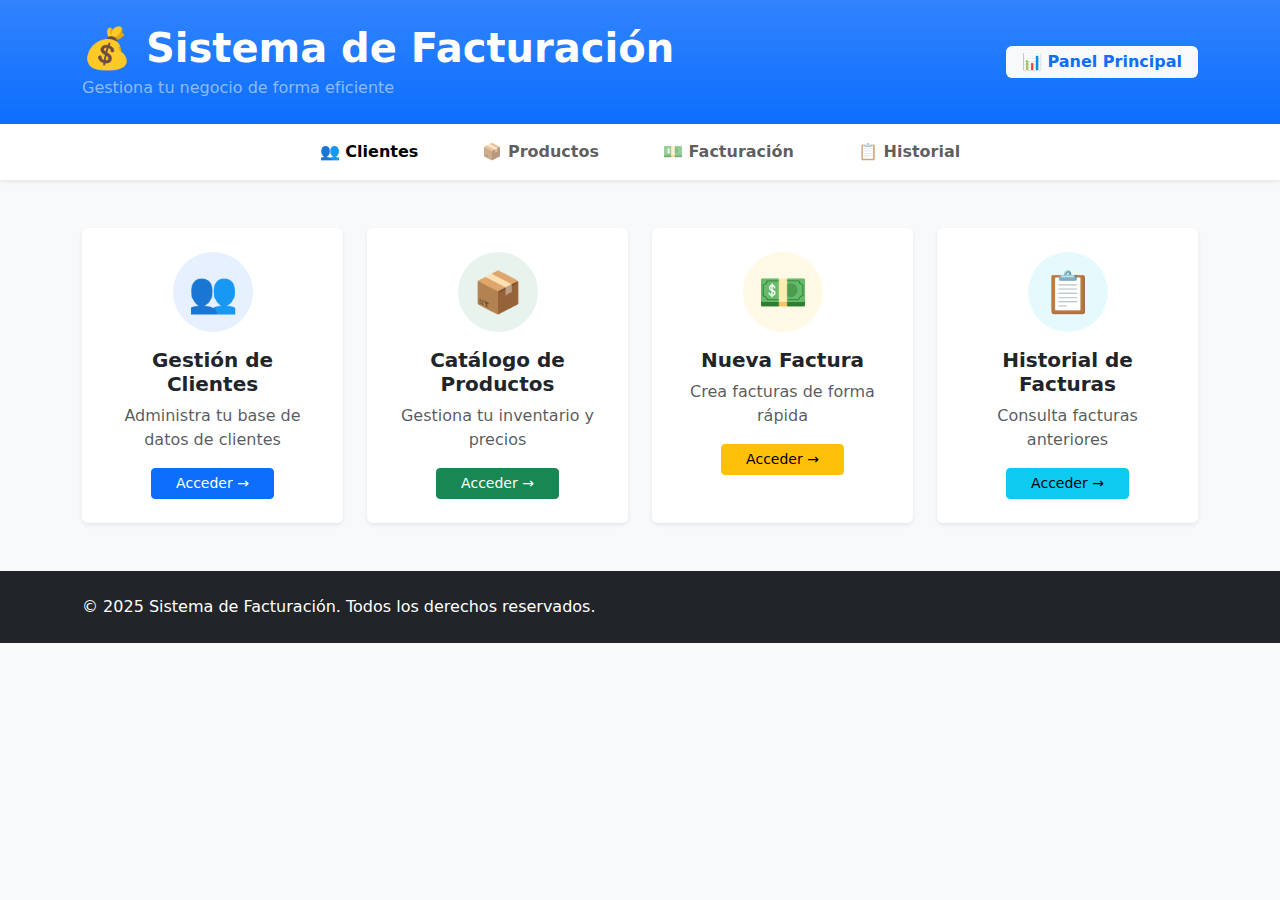
<file: index.html>
<!DOCTYPE html>
<html lang="es">
  <head>
  <link rel="manifest" href="public/manifest.json">
    <meta charset="UTF-8" />
    <meta name="viewport" content="width=device-width, initial-scale=1" />
    <title>Sistema de Facturación</title>
    
    <!-- BOOTSTRAP -->
    <link
      rel="stylesheet"
      href="./public/lib/bootstrap-5.3.6-dist/css/bootstrap.min.css"
    />
  </head>

  <body class="bg-light">
    <!-- Encabezado de pagina principal -->
    <header class="bg-primary bg-gradient shadow-sm">
      <div class="container">
        <div class="row align-items-center py-4">
          <div class="col-md-8">
            <h1 class="text-white mb-0 fw-bold">💰 Sistema de Facturación</h1>
            <p class="text-white-50 mb-0 mt-1">
              Gestiona tu negocio de forma eficiente
            </p>
          </div>
          <div class="col-md-4 text-end">
            <span class="badge bg-light text-primary fs-6 px-3 py-2">
              📊 Panel Principal
            </span>
          </div>
        </div>
      </div>
    </header>

    <!-- Menu principal -->
    <nav class="navbar navbar-expand-lg navbar-light bg-white shadow-sm sticky-top">
      <div class="container">
        <button
          class="navbar-toggler"
          type="button"
          data-bs-toggle="collapse"
          data-bs-target="#navbarNav"
        >
          <span class="navbar-toggler-icon"></span>
        </button>
        <div class="collapse navbar-collapse" id="navbarNav">
          <ul class="navbar-nav mx-auto">
            <li class="nav-item mx-2">
              <a class="nav-link active fw-semibold px-4 py-2 rounded-pill" href="clientes.html">👥 Clientes</a>
            </li>
            <li class="nav-item mx-2">
              <a class="nav-link fw-semibold px-4 py-2 rounded-pill" href="productos.html">📦 Productos</a>
            </li>
            <li class="nav-item mx-2">
              <a class="nav-link fw-semibold px-4 py-2 rounded-pill" href="facturacion.html">💵 Facturación</a>
            </li>
            <li class="nav-item mx-2">
              <a class="nav-link fw-semibold px-4 py-2 rounded-pill" href="facturas.html">📋 Historial</a>
            </li>
          </ul>
        </div>
      </div>
    </nav>

    <!-- Accesos rapidos -->
    <main class="container my-5">
      <div class="row g-4 mb-5">
        <!-- Recuadros de acceso directo -->
        <!-- Clientes -->
        <div class="col-md-6 col-lg-3">
          <div class="card h-100 border-0 shadow-sm">
            <div class="card-body text-center p-4">
              <div
                class="bg-primary bg-opacity-10 rounded-circle d-inline-flex align-items-center justify-content-center mb-3"
                style="width: 80px; height: 80px"
              >
                <span class="fs-1">👥</span>
              </div>
              <h5 class="card-title fw-bold mb-2">Gestión de Clientes</h5>
              <p class="card-text text-muted mb-3">
                Administra tu base de datos de clientes
              </p>
              <a href="clientes.html" class="btn btn-primary btn-sm px-4">Acceder →</a>
            </div>
          </div>
        </div>

        <!-- Productos -->
        <div class="col-md-6 col-lg-3">
          <div class="card h-100 border-0 shadow-sm">
            <div class="card-body text-center p-4">
              <div
                class="bg-success bg-opacity-10 rounded-circle d-inline-flex align-items-center justify-content-center mb-3"
                style="width: 80px; height: 80px"
              >
                <span class="fs-1">📦</span>
              </div>
              <h5 class="card-title fw-bold mb-2">Catálogo de Productos</h5>
              <p class="card-text text-muted mb-3">
                Gestiona tu inventario y precios
              </p>
              <a href="productos.html" class="btn btn-success btn-sm px-4">Acceder →</a>
            </div>
          </div>
        </div>

        <!-- Facturación -->
        <div class="col-md-6 col-lg-3">
          <div class="card h-100 border-0 shadow-sm">
            <div class="card-body text-center p-4">
              <div
                class="bg-warning bg-opacity-10 rounded-circle d-inline-flex align-items-center justify-content-center mb-3"
                style="width: 80px; height: 80px"
              >
                <span class="fs-1">💵</span>
              </div>
              <h5 class="card-title fw-bold mb-2">Nueva Factura</h5>
              <p class="card-text text-muted mb-3">
                Crea facturas de forma rápida
              </p>
              <a href="facturacion.html" class="btn btn-warning btn-sm px-4">Acceder →</a>
            </div>
          </div>
        </div>

        <!-- Historial -->
        <div class="col-md-6 col-lg-3">
          <div class="card h-100 border-0 shadow-sm">
            <div class="card-body text-center p-4">
              <div
                class="bg-info bg-opacity-10 rounded-circle d-inline-flex align-items-center justify-content-center mb-3"
                style="width: 80px; height: 80px"
              >
                <span class="fs-1">📋</span>
              </div>
              <h5 class="card-title fw-bold mb-2">Historial de Facturas</h5>
              <p class="card-text text-muted mb-3">
                Consulta facturas anteriores
              </p>
              <a href="facturas.html" class="btn btn-info btn-sm px-4">Acceder →</a>
            </div>
          </div>
        </div>
      </div>
    </main>

    <!-- Pie de pagina -->
    <footer class="bg-dark text-white py-4 mt-auto">
      <div class="container">
        <div class="row align-items-center">
          <div class="col-md-6 col-12 text-center text-md-start">
            <p class="mb-0">
              &copy; 2025 Sistema de Facturación. Todos los derechos reservados.
            </p>
          </div>
        </div>
      </div>
    </footer>

    <!-- JS -->
    <script src="./public/js/app.js"></script>
    <script src="./public/lib/bootstrap-5.3.6-dist/js/bootstrap.bundle.min.js"></script>
  </body>
</html>
</file>
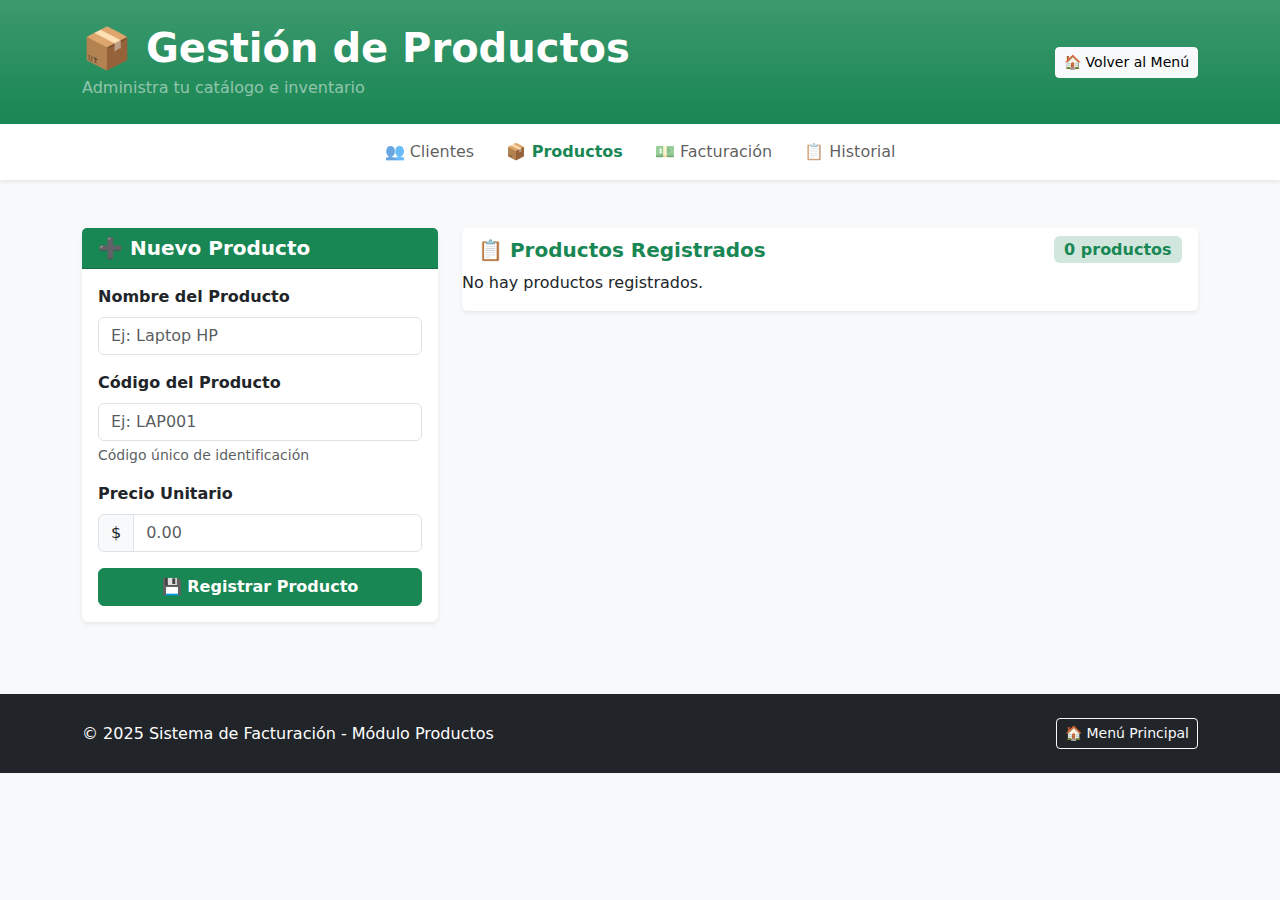
<file: productos.html>
<!DOCTYPE html>
<html lang="es">

<head>
  <meta charset="UTF-8">
  <meta name="viewport" content="width=device-width, initial-scale=1">
  <title>Productos — Facturación</title>
  <link rel="stylesheet" href="./public/lib/bootstrap-5.3.6-dist/css/bootstrap.min.css">
</head>

<body class="bg-light">
  <!-- Encabezado de pagina -->
  <header class="bg-success bg-gradient shadow-sm">
    <div class="container">
      <div class="row align-items-center py-4">
        <div class="col-md-8">
          <h1 class="text-white mb-0 fw-bold">
            📦 Gestión de Productos
          </h1>
          <p class="text-white-50 mb-0 mt-1">Administra tu catálogo e inventario</p>
        </div>
        <div class="col-md-4 text-end">
          <a href="index.html" class="btn btn-light btn-sm">
            🏠 Volver al Menú
          </a>
        </div>
      </div>
    </div>
  </header>

  <!-- Menu de navegación -->
  <nav class="navbar navbar-expand-lg navbar-light bg-white shadow-sm">
    <div class="container">
      <div class="navbar-nav mx-auto">
        <a class="nav-link px-3" href="clientes.html">👥 Clientes</a>
        <a class="nav-link active px-3 fw-bold text-success" href="productos.html">📦 Productos</a>
        <a class="nav-link px-3" href="facturacion.html">💵 Facturación</a>
        <a class="nav-link px-3" href="facturas.html">📋 Historial</a>
      </div>
    </div>
  </nav>

  <main class="container my-5">
    <div class="row">
      <!-- Formulario de registro de productos -->
      <div class="col-lg-4 mb-4">
        <div class="card border-0 shadow-sm h-100">
          <div class="card-header bg-success text-white">
            <h5 class="mb-0 fw-bold">➕ Nuevo Producto</h5>
          </div>
          <div class="card-body">
            <form id="producto-form">
              <div class="mb-3">
                <label for="nombre-producto" class="form-label fw-semibold">Nombre del Producto</label>
                <input type="text" class="form-control" id="nombre-producto" placeholder="Ej: Laptop HP" required>
              </div>

              <div class="mb-3">
                <label for="codigo-producto" class="form-label fw-semibold">Código del Producto</label>
                <input type="text" class="form-control" id="codigo-producto" placeholder="Ej: LAP001" required>
                <div class="form-text">Código único de identificación</div>
              </div>

              <div class="mb-3">
                <label for="precio-producto" class="form-label fw-semibold">Precio Unitario</label>
                <div class="input-group">
                  <span class="input-group-text">$</span>
                  <input type="number" class="form-control" id="precio-producto" step="0.01" min="0" placeholder="0.00"
                    required>
                </div>
              </div>
              <button type="submit" class="btn btn-success w-100 fw-semibold">
                💾 Registrar Producto
              </button>
            </form>
          </div>
        </div>
      </div>

      <!-- Espacio para listar los productos -->
      <div class="col-lg-8">
        <div class="card border-0 shadow-sm">
          <div class="card-header bg-white border-0 d-flex justify-content-between align-items-center">
            <h5 class="mb-0 fw-bold text-success">
              📋 Productos Registrados
            </h5>
            <span class="badge bg-success-subtle text-success fs-6" id="contador-productos">
              0 productos
            </span>
          </div>
          <div class="card-body p-0">
            <div id="productos-lista">
              <!-- Texto que se muestra cuando no hay productos -->
              <div class="text-center py-5" id="mensaje-vacio">
                <div class="text-muted mb-3">
                  <span class="fs-1">📦</span>
                </div>
                <h6 class="text-muted">No hay productos registrados</h6>
                <p class="text-muted small mb-0">Agrega tu primer producto usando el formulario</p>
              </div>
            </div>
          </div>
        </div>
      </div>
    </div>
  </main>

  <!-- Pie de pagina -->
  <footer class="bg-dark text-white py-4 mt-5">
    <div class="container">
      <div class="row align-items-center">
        <div class="col-md-6">
          <p class="mb-0">&copy; 2025 Sistema de Facturación - Módulo Productos</p>
        </div>
        <div class="col-md-6 text-end">
          <a href="index.html" class="btn btn-outline-light btn-sm">
            🏠 Menú Principal
          </a>
        </div>
      </div>
    </div>
  </footer>
  <script src="./public/js/app.js"></script>
  <script src="./public/lib/bootstrap-5.3.6-dist/js/bootstrap.bundle.min.js"></script>

</body>
</html>
</file>
